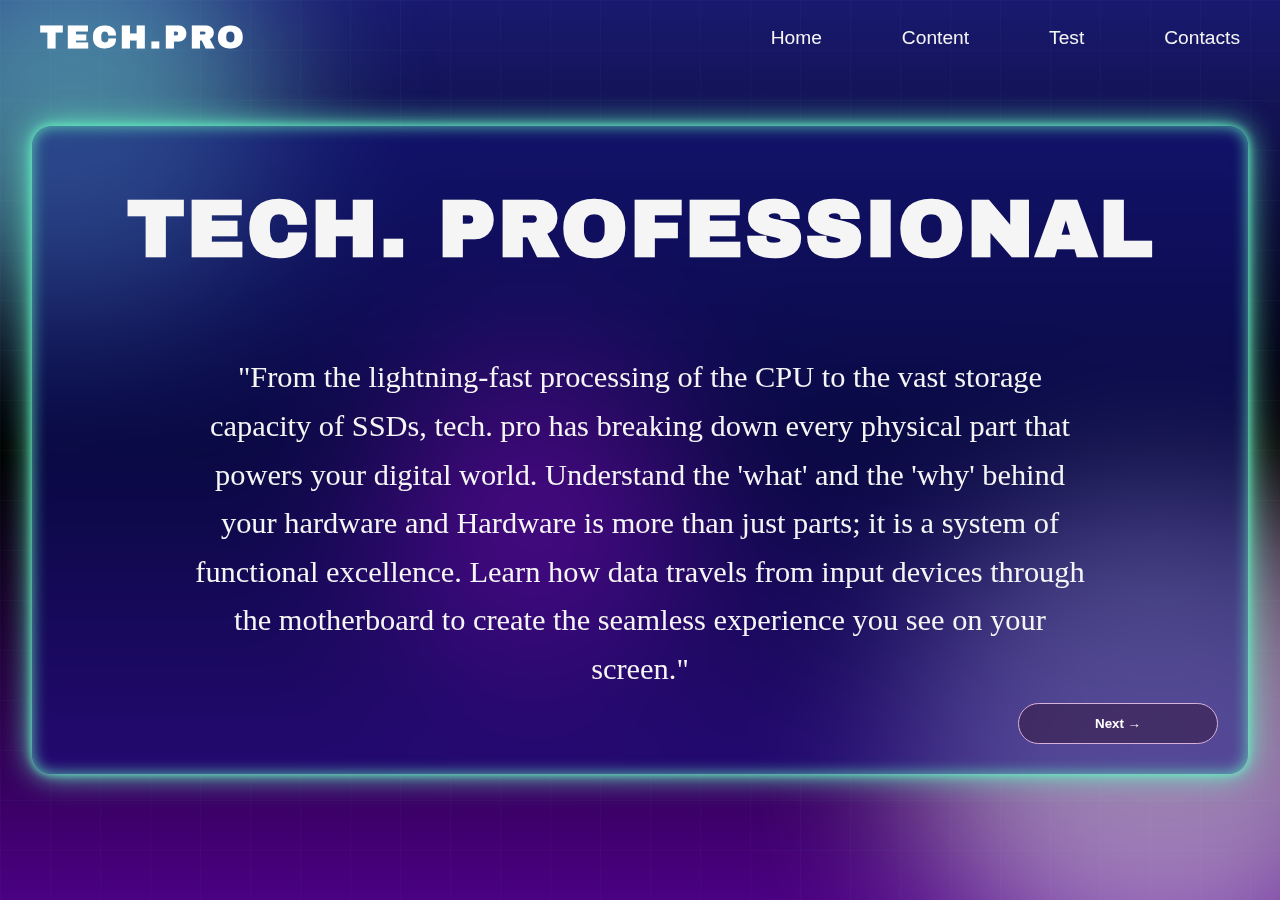
<file: frontend/index.html>
<!DOCTYPE html>
<html lang="en">
<head>
    <meta charset="UTF-8">
    <meta name="viewport" content="width=device-width, initial-scale=1.0">
    <link rel="stylesheet" href="../styles/style.css">
    <link rel="stylesheet" href="../styles/animation.css">
    <link rel="icon" type="image/png" href="../assets/connection.png">
    <script src="../backend/app.js"></script>
    <title>TECH.PRO | HOME</title>
</head>
<body>
    <nav class="navbar">
        <div class="logo">
            <a href="../frontend/startup.html" onclick="transitionTo(event, 'startup.html')">TECH.PRO</a>
        </div>
           <ul class="nav-links">
            <li><a href="#">Home</a></li>
            <li><a href="../frontend/content.html">Content</a></li>
            <li><a href="../frontend/test.html">Test</a></li>
            <li><a href="../frontend/contacts.html">Contacts</a></li>
           </ul>
    </nav>

    <div class="tech-bg">
        <div class="orb orb-1"></div>
        <div class="orb orb-2"></div>
        <div class="orb orb-3"></div>
    </div>

    <div class="content-wrapper">
        <main class="glass-content">
            <div class="content-area">
                <h1 id="main-title">TECH. PROFESSIONAL</h1>
                <p id="main-desc">"From the lightning-fast processing of the CPU to the vast storage capacity of SSDs, tech. pro has breaking down every physical part that powers your digital world. Understand the 'what' and the 'why' behind your hardware and Hardware is more than just parts; it is a system of functional excellence. Learn how data travels from input devices through the motherboard to create the seamless experience you see on your screen."</p>
            </div>

            <div class="button-group">
                <button id="back-btn" class="back-btn" onclick="backPage()" style="display: none;">&larr; Back</button>
                <button id="next-btn" class="next-btn" onclick="nextPage()">Next &rarr;</button>
            </div>
        </main>
    </div>
</body>
</html>
</file>
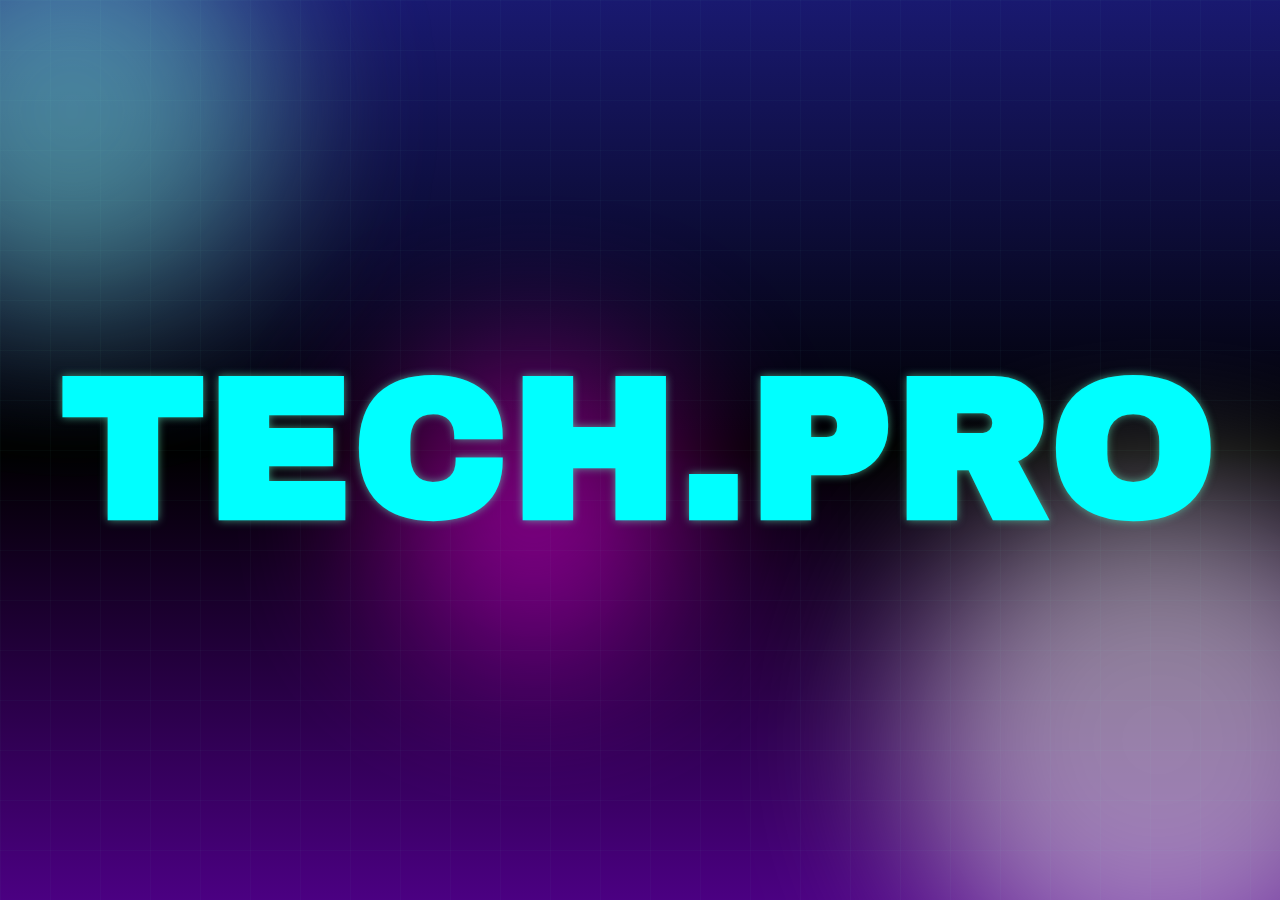
<file: frontend/startup.html>
<!DOCTYPE html>
<html lang="en">
<head>
    <meta charset="UTF-8">
    <meta name="viewport" content="width=device-width, initial-scale=1.0">
    <link rel="stylesheet" href="../styles/style.css">
    <link rel="stylesheet" href="../styles/animation.css">
    <link rel="icon" type="image/png" href="../assets/connection.png">
    <script src="../backend/app.js"></script>
    <title>TECH.PRO</title>
</head>
<body>
    <div class="tech-bg">
        <div class="orb orb-1"></div>
        <div class="orb orb-2"></div>
        <div class="orb orb-3"></div>
    </div>

    <div class="startup-wrapper">
        <h1 class="startup-logo">
             <a href="../frontend/index.html" onclick="transitionTo(event, 'index.html')">TECH.PRO</a>
        </h1>
    </div>
</body>
</html>
</file>
<file: styles/style.css>
@import url('https://fonts.googleapis.com/css2?family=Alfa+Slab+One&family=Anton&family=Archivo+Black&family=Oswald:wght@700&family=Special+Gothic+Expanded+One&display=swap');
body {
    min-height: 100vh;
    margin: 0;
    padding: 0;
    background: linear-gradient(to top, #4b0082, #000000, #191970);
    font-family: sans-serif;
    background-attachment: fixed;
    display: flex;
    flex-direction: column;
    align-items: center;
}

.navbar {
    display: flex;
    justify-content: space-between;
    align-items: center;
    padding: 20px 40px;
    position: absolute;
    width: 100%;
    box-sizing: border-box;
    z-index: 10;
}

.startup-wrapper {
    height: 100vh;
    display: flex;
    justify-content: center;
    align-items: center;
}

.startup-logo h1 {
    color: #00ffff;
    font-size: 200px;
    font-family: 'Archivo Black', sans-serif;
    letter-spacing: 2px;
}

.startup-logo a {
    text-decoration: none;
    color: #00ffff;
    font-family: 'Archivo Black', sans-serif;
    font-size: 200px;
    letter-spacing: 2px;
    display: inline-block;
    text-shadow: 0 0 8px rgba(102, 241, 194, 0.6);
    cursor: pointer;
    transition: all 0.5s ease-out;
}

.logo a {
    color: white;
    font-size: 2rem;
    font-weight: bold;
    letter-spacing: 3px;
    font-family: 'Archivo Black', sans-serif;
    text-decoration: none;
    cursor: pointer;
}

.nav-links {
    list-style: none;
    display: flex;
    margin: 0;
}

.nav-links li a {
    margin-left: 80px;
    color: whitesmoke;
    text-decoration: none;
    font-size: 1.2rem;
    transition: all 0.5s ease-in-out;
    position: relative;
}

.content-wrapper {
    flex-grow: 1;
    display: flex;
    align-items: center;
    justify-content: center;
    width: 100%;
}

.glass-content {
    width: 95%; 
    max-width: 1400px;
    padding: 40px 40px 80px 40px ;

    background: rgba(17,17,132, 0.5); 
    backdrop-filter: blur(30px);
    -webkit-backdrop-filter: blur(30px);
    animation: entranceAnimation 1.5s ease-out forwards;
    transition: transform 0.6s ease;

    border-radius: 20px;
    box-shadow: 0 0 10px rgba(102,241,194, 15), 0 0 30px rgba(102,241,194, 10),inset 0 0 15px rgba(102,241,194, 0.8);
    color: whitesmoke;
    min-height: 70vh;
    box-sizing: border-box;
    text-align: center;
    align-items: center;
    justify-content: center;
}

#content-area {
    display: flex;
    flex-direction: column;
    justify-content: center;
    align-items: center;
    width: 100%;
    animation: entranceAnimation 2.8s ease-out forwards;
    animation-delay: 0.2s;
    opacity: 0;
}



.glass-container {
    width: 100%; 
    height: 560px;
    margin: 50px auto;

    background: rgba(17,17,132, 0.5); 
    backdrop-filter: blur(30px);
    -webkit-backdrop-filter: blur(30px);
    animation: entranceAnimation 1.5s ease-out backwards;
    
    box-shadow: 0 -10px 20px rgba(102, 241, 194, 0.6), 0 10px 20px rgba(102, 241, 194, 0.6), inset 0 0 15px rgba(102, 241, 194, 0.4);
    border-top: 2px solid rgba(102,241,194, 0.8);
    border-bottom: 2px solid rgba(102,241,194, 0.8);
    
    border-left: none;
    border-right: none;

    border-radius: 0;

    display: flex;
    align-items: center;
    justify-content: center;
    overflow: hidden;
    position: relative;
}

.carousel-track {
    display: flex;
    align-items: center;
    gap: 40px;
    transition: transform 0.6s ease-in-out;
    justify-content: center;
}

.card {
    width: 220px;
    height: 220px;
    border-radius: 15px;
    border: 1px solid rgba(102,241,194, 0.5);
    box-shadow: 0 0 15px rgba(102,241,194, 0.8);
    transition: all 0.7s ease;
    cursor: pointer;
    flex-shrink: 0;
    opacity: 0.6;
    transform: scale(0.89);
}

.card img {
    width: 100%;
    height: 100%;
    object-fit: contain;
}

#main-desc {
    max-width: 80%;
    margin: 0 auto;
    line-height: 1.6;
    font-size: 1.9rem;
}

#main-title {
    margin: 0 0 20px 0;
    margin-top: 20px;
    margin-bottom: 80px;
    padding: 0;
}

.glass-content h1 {
    margin-top: 140px;
    font-size: 5rem;
    font-family: 'Archivo Black', sans-serif;
    letter-spacing: 2px;
}

.glass-content p {
    font-size: 2rem;
    line-height: 1.4;
    font-family: 'Times New Roman', sans-serif;
}

.next-btn, .back-btn {
    position: static;
    bottom: 30px;
    right: 30px;
    width: 200px;

    padding: 12px 25px;
    background: rgba(52,21,57, 0.5);
    border: 1px solid rgba(218,177,218, 10);
    border-radius: 50px;
    color: white;
    cursor: pointer;
    font-weight: bold;
    transition: all 0.3s ease;
}

.button-group {
    position: absolute;
    bottom: 30px;
    right: 30px;
    display: flex;
    flex-direction: row;
    align-items: center;
    gap: 10px;
}

#infoSlide {
    position: absolute;
    top: 50%;
    left: 50%;
    transform: translate(-50%, -50%) scale(0.9);
    width: 80vw;
    height: 40vw;
    background: rgba(255,255,255, 0.9);
    backdrop-filter: blur(20px);
    display: none;
    z-index: 100000;
    border: 4px solid blue;
    border-radius: 30px;
    box-shadow: 0 0 40px rgba(0, 0, 0, 0.8);
    transition: all 0.5s cubic-bezier(0.34, 1.56, 0.64, 1);
    pointer-events: none;
    justify-content: center;
    align-items: center;
    color: #000000;
    opacity: 0;
    transition: opacity 0.5s ease;
}

#infoSlide.active {
    display: flex !important;
    opacity: 1 !important;
    transform: translate(-50%, -50%) scale(1);
    pointer-events: auto;
}

#infoSlide.active .slide-content {
    opacity: 1;
    transform: scale(1);
}

.slide-content {
    width: 100%;
    height: 100%;
    padding: 20px 50px 50px 50px;
    border-radius: 30px;
    display: flex;
    justify-content: space-around;
    box-sizing: border-box;
    align-items: flex-start;
    color: black;
    position: relative;

    overflow-y: auto;
    overflow-x: hidden;
    scrollbar-width: thin;
    scrollbar-color: rgba(0, 0, 0, 0.2) transparent;
}

.slide-content::-webkit-scrollbar {
    width: 9px;
}

.slide-content::-webkit-scrollbar-track {
    background: transparent;
}

.slide-content::-webkit-scrollbar-thumb {
    background: rgba(0, 0, 0, 0.2); /* Subtle grey that matches any theme */
    border-radius: 10px;
}


.close-btn {
    position: absolute;
    top: 25px;
    right: 50px;
    font-size: 40px;
    color: #191970;
    cursor: pointer;
    z-index: 101;
    transition: transform 0.4s cubic-bezier(0.4, 0, 0.2, 1), color 0.3s ease;
}

.info-text { 
    width: 50%;
    padding-top: 10px;
}
.info-image { width: 40%; }

.info-image img {
    width: 100%;
    animation: float 4s ease-in-out infinite;
}

.info-text h1 {
    font-weight: 500;
    font-size: 70px;
    color: #4b0082;
    font-family: 'Alfa Slab One', sans-serif;
    margin-top: 0;
    margin-bottom: 2px;
}

.info-text h2 {
    margin-top: 0;
}

.info-text p {
    margin-top: 0;
    margin-bottom: 15px;
    line-height: 1.4;
}
</file>
<file: styles/animation.css>
@import url('https://fonts.googleapis.com/css2?family=Alfa+Slab+One&family=Anton&family=Archivo+Black&family=Oswald:wght@700&family=Special+Gothic+Expanded+One&display=swap');
 /* START UP PAGE */
 .startup-logo a:hover {
    transform: scale(1.05);
    color: white;
    text-shadow: 0 0 50px rgba(199, 21, 133, 0.8), 0 0 60px rgba(199, 21, 133, 0.6), 0 0 0px rgba(199, 21, 133, 0.3);}

.startup-logo a {
    animation: startupPop 1.5s ease-out forwards;
}

@keyframes startupPop {
    0% {
        opacity: 0;
        transform: scale(0.5);
        filter: blur(20px);
    }
    100% {
        opacity: 1;
        transform: scale(1);
        filter: blur(0);
    }
}


/* MAIN HOMEPAGE - NAVIGATION - BUTTON - CONTAINER */
.logo a:hover {
    text-shadow: 0 0 10px rgba(4, 0, 255, 0.877);
    transition: 0.5s ease;
}

.nav-links li a::after {
  content: '';
  position: absolute;
  width: 0;
  height: 2px;
  bottom: -5px;
  left: 0;
  background-color: #ee82ee;
  box-shadow: 0 0 10px #ee82ee;
  transition: width 0.3s ease;
}

.nav-links li a:hover {
    transform: translateY(-3px) scale(2.2);
    text-shadow: 0 0 8px rgba(255, 255, 255, 0.8), 
                 0 0 15px rgba(126, 243, 225, 0.6);
    color: white;
}

.nav-links li a:hover::after {
  width: 100%;
}

@keyframes entranceAnimation {
  0% {opacity: 0; transform: translateY(-40px);}
  100% {opacity: 1; transform: translateY(0);}
}

@keyframes floatAnimation {
  0% {transform: translateY(0px);}
  50% {transform: translateY(-15px);}
  100% {transform: translateY(0px);}
}

.glass-content:hover {
    animation: floatAnimation 3s ease-in-out infinite;
    cursor: default;
}

.next-btn:hover, .back-btn:hover {
    transform: scale(1.1) translateY(-2px);
    background: rgba(0, 0, 0, 0.3);
    box-shadow: 0 0 20px rgba(218,177,218, 10);
}

@keyframes float {
    0%, 100% { transform: translateY(0px); }
    50% { transform: translateY(-20px); }
}




/* WEDSITE - BACKGROUND */
.tech-bg {
    position: fixed;
    top: 0;
    left: 0;
    width: 100%;
    height: 100%;
    z-index: -1;
    overflow: hidden;
}

.orb {
    position: absolute;
    filter: blur(80px);
    border-radius: 50%;
    opacity: 0.5;
    animation: move 20s infinite alternate ease-in-out;
}

.orb-1 {
    width: 400px;
    height: 400px;
    background: #7ef3e1;
    top: -10%;
    left: -10%;
}

.orb-2 {
    width: 500px;
    height: 500px;
    background: white;
    bottom: -10%;
    right: -10%;
    animation-duration: 25s;
}

.orb-3 {
    width: 300px;
    height: 300px;
    background: #ff00ff;
    top: 40%;
    left: 30%;
    animation-duration: 15s;
}

.tech-bg::after {
  content: "";
  position: absolute;
  top: 0;
  left: 0;
  width: 100%;
  height: 100%;
  background-image: 
    linear-gradient(rgba(127, 255, 212, 0.1) 1px, transparent 1px),
    linear-gradient(90deg, rgba(127, 255, 212, 0.1) 1px, transparent 1px);
  background-size: 50px 50px;
  animation: gridMove 2s linear infinite;
  opacity: 0.3;
}

@keyframes gridMove {
  from { background-position: 0 0; }
  to { background-position: 50px 50px; }
}

@keyframes move {
    0% {
        transform: translate(0, 0) scale(1);
    }
    100% {
        transform: translate(100px, 50px) scale(1.2);
    }
}

/* CONTENT MENU - BUTTON */
.carousel-track:not(:hover) .center-card {
  width: 300px;
  height: 300px;
  opacity: 1;
  transform: scale(1.1);
  border-color: #00ffff;
  box-shadow: 0 0 20px rgba(0, 255, 255, 0.5);
}

.card:hover {
  width: 400px !important;
  height: 400px !important;
  opacity: 1 !important;
  transform: scale(1.0) !important;
  border-color: #00ffff;
  box-shadow: 0 0 30px rgba(0, 255, 255, 0.8);
  z-index: 10;
}

.carousel-track:has(.left-card-1:hover) {
    transform: translateX(200px);
}

.carousel-track:has(.left-card-2:hover) {
    transform: translateX(200px);
}

.carousel-track:has(.left-card-3:hover) {
    transform: translateX(200px);
}

.carousel-track:has(.right-card-1:hover) {
    transform: translateX(-200px);
}

.carousel-track:has(.right-card-2:hover) {
    transform: translateX(-200px);
}

.carousel-track:has(.right-card-3:hover) {
    transform: translateX(-200px);
}

.carousel-track:has(.right-card:hover) {
    transform: translateX(-200px);
}

.close-btn:hover {
    transform: rotate(90deg) scale(1.2);
    color: darkorange;
}
</file>
